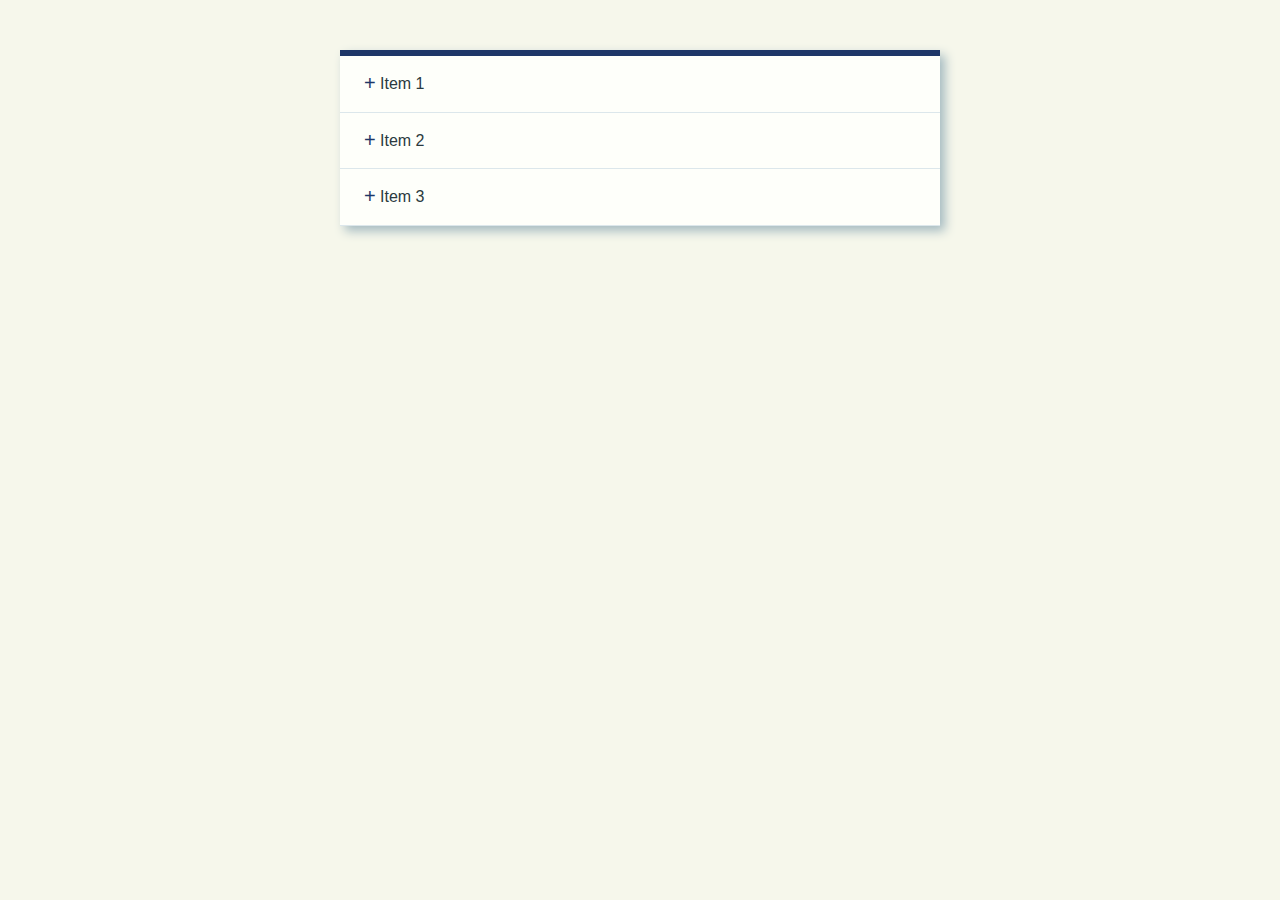
<file: 4-accordion-jquery/index.html>
<!DOCTYPE html>
<html lang="en">
<head>
    <meta charset="UTF-8">
    <meta http-equiv="X-UA-Compatible" content="IE=edge">
    <meta name="viewport" content="width=device-width, initial-scale=1.0">
    <title>Document</title>
    <link rel="stylesheet" href="style.css">
</head>
<body>
    
    <div class="accordion">
        <div class="accordion-item">
            <span class="accordion-title">Item 1</span>
            <p class="accordion-content">Lorem ipsum dolor sit amet consectetur adipisicing elit. Earum labore omnis dolores voluptatum non enim iusto, magni vel alias libero, iure rem totam vero eius quis ipsam architecto mollitia, quibusdam excepturi veniam similique. Quibusdam nesciunt, optio asperiores laudantium adipisci voluptates, ut magni nulla reiciendis obcaecati eaque quo. Accusantium, nostrum commodi?</p>
        </div>
        <div class="accordion-item">
            <span class="accordion-title">Item 2</span>
            <p class="accordion-content">Lorem ipsum dolor sit amet consectetur adipisicing elit. Earum labore omnis dolores voluptatum non enim iusto, magni vel alias libero, iure rem totam vero eius quis ipsam architecto mollitia, quibusdam excepturi veniam similique. Quibusdam nesciunt, optio asperiores laudantium adipisci voluptates, ut magni nulla reiciendis obcaecati eaque quo. Accusantium, nostrum commodi?</p>
        </div>
        <div class="accordion-item">
            <span class="accordion-title">Item 3</span>
            <p class="accordion-content">Lorem ipsum dolor sit amet consectetur adipisicing elit. Earum labore omnis dolores voluptatum non enim iusto, magni vel alias libero, iure rem totam vero eius quis ipsam architecto mollitia, quibusdam excepturi veniam similique. Quibusdam nesciunt, optio asperiores laudantium adipisci voluptates, ut magni nulla reiciendis obcaecati eaque quo. Accusantium, nostrum commodi?</p>
        </div>
    </div>




    <script src="https://code.jquery.com/jquery-3.6.3.js" integrity="sha256-nQLuAZGRRcILA+6dMBOvcRh5Pe310sBpanc6+QBmyVM="
    crossorigin="anonymous"></script>
    <script src="main.js"></script>
</body>
</html>
</file>
<file: 4-accordion-jquery/style.css>
* {
    box-sizing: border-box;
}

body {
    background-color: #F6F7EB;
    font-family: 'Open Sans', sans-serif;
}

.accordion {
    background-color: #fefffa;
    max-width: 600px;
    margin: 50px auto;
    border-top: 6px solid #1e3768;
    line-height: 1.6;
    box-shadow: 5px 5px 10px 0px #a4bac1;
}

.accordion-item {
    border-bottom: 1px solid #dce7eb;
    padding: 15px 15px 15px 40px;
    cursor: pointer; 
}

.accordion-title {
    color: #2b3a40;
    text-decoration: none;
    display: inline-block;  
    position: relative;
}

.accordion-title::before {
    content: "+";
    font-size: 20px;
    position: absolute;
    left: -16px;
    top: -4px;
    color: #1e3768;
}

.accordion-content {
    display: none;
}
</file>
